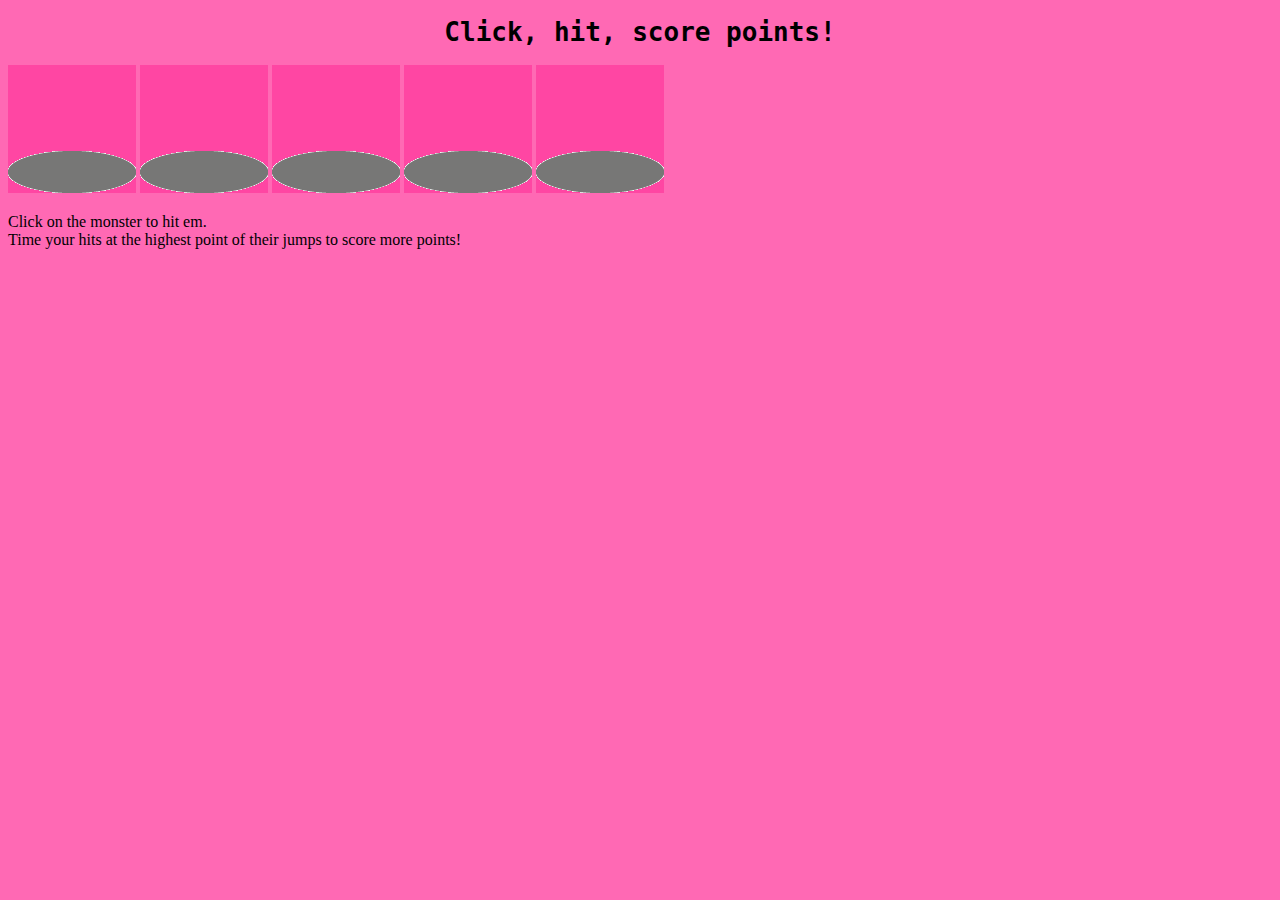
<file: 301039906_Junaid_Pathan_FinalGame/index.html>
<!doctype HTML>
<head>

    <link rel="stylesheet" href="style.css">
    
    <title>Monster DEMOLITION!</title>
    
</head>

<body>
    
    <h1 id = "Line">Click, hit, score points!</h1> 
    
    <canvas id = canvas1 width="128" height = "128"> </canvas>
    <canvas id = canvas2 width="128" height = "128"> </canvas>
    <canvas id = canvas3 width="128" height = "128"> </canvas>
    <canvas id = canvas4 width="128" height = "128"> </canvas>
    <canvas id = canvas5 width="128" height = "128"> </canvas>
    
    <p> </p>
    
    <p1>Click on the monster to hit em. <br> Time your hits at the highest point of their jumps to  score more points!</p1>
    
</body>

<script>
    
    var points = 0;
    var playerTurns = 0;
    var highScore = 0;
    var endGame = false;
    
    var monsterNoHitPrompt = ["You hit a tree instead bud...", "Who let you play?", "Woosh goes the loser!", "You should atleast try..."];
    var monsterAlmostHitPrompt = ["Lol.","The little thing isn't even bothered.", "Still a loser."];
    var monsterKindaHitPrompt = ["yOu HiT iT", "Try not being trash.", "Your parents failed you.", "People like you make me happy I exist."];
    var monsterMediumHitPrompt = ["You 'hit' it.", "You hit like a kid tbh.", "I consider going to the gym more often.", "I can do better with my peepee."];
    var monsterGoodHitPrompt = ["That is a hit indeed.", "Ouuuuu nice one.", "nice.", "You are 'okay' at this game aha."];
    var monsterGreatHitPrompt = ["Oh Yeah, I am hard.", "*Moans*", "You just BONKED a MF'er."];
    
    var monsterThings = [];
    var playingCanvas = [];
    var numberOfMonsters = 5;
    var canvasNumber;
    var drawingSurfaces = [];
    var monsterRenderImages = [];
    
    var monster=
        {
          IMGSRC:"images/monsterTileSheet.png",
            
          SIZE:128, 
          COLUMNS: 3,
         
          numOfFrames: 5,    
          currentFrame:0, 
            
          sourceX:0, 
          sourceY:0, 
            
          isForward:true,  
            
          HIDING: 0,
          JUMPING: 1,
          state: this.HIDING,  
            
         waitTime: undefined,
            
         calcWaitTime: function()
            {
                
              this.waitTime = Math.ceil(Math.random() * 20);
                
            },
            
         updateAnimation: function()
            {   
                if(this.waitTime> 0 || this.waitTime==undefined)
                    
                   this.state=this.HIDING;
                
                else this.state = this.JUMPING;
                
                    
                switch(this.state)
                    {
                        case this.HIDING:
                            
                            this.currentFrame=0; 
                            this.waitTime--;
                            break;
                            
                        case this.JUMPING:
                            
                            if(this.currentFrame==this.numOfFrames) this.isForward=false;
                            
                            if(this.currentFrame==0 && !this.isForward)
                                { 
                                    this.isForward=true;
                                    this.calcWaitTime(); 
                                    this.state=this.HIDING;
                                    break;
                                }
                              
                if(this.isForward)
                    
                    this.currentFrame++;
                            
                else this.currentFrame--;
                
                    }
                
                this.sourceX = (this.currentFrame % this.COLUMNS)*this.SIZE;
                this.sourceY = Math.floor(this.currentFrame / this.COLUMNS)*this.SIZE;
               
            }
        };
  
    for (var i = 0; i < numberOfMonsters; i++)
        {
            var monsterCopy = Object.create(monster);
            monsterThings.push(monsterCopy);
        }

    for (var j = 1; j < 6; j++)
        {
            var canvas = document.getElementById("canvas" +j.toString());
            playingCanvas.push(canvas);
        }
    for (var k = 0; k < 5; k++)
        {
            var drawingSurface = playingCanvas[k].getContext("2d");
            drawingSurfaces.push(drawingSurface);
        }

    for ( var l = 0; l<5; l++)
        {
           var image = new Image();
           image.addEventListener("load", loadHandler, false);
           image.src = monsterThings[l].IMGSRC;
           monsterRenderImages.push(image);
           //image.id = "monsterImage";
        }
    
    function loadHandler()
    {
        monster.calcWaitTime();
        setInterval(update,300);         
    }
        
        playingCanvas[0].addEventListener("click", function(){GetHit(monsterThings[0]);}, false);
        playingCanvas[1].addEventListener("click", function(){GetHit(monsterThings[1]);}, false);
        playingCanvas[2].addEventListener("click", function(){GetHit(monsterThings[2]);}, false);
        playingCanvas[3].addEventListener("click", function(){GetHit(monsterThings[3]);}, false);
        playingCanvas[4].addEventListener("click", function(){GetHit(monsterThings[4]);}, false);
    
    function update()
    {

        for (var i = 0; i<5; i++)
            {
                 monsterThings[i].updateAnimation();         
            }
        
        if(!endGame)
            {                
                render();
            }           
    }
    
    function render()
    {
        for( var i = 0; i<5; i++)
        {
            
            drawingSurfaces[i].clearRect(0,0, canvas.width, canvas.height);
        
            drawingSurfaces[i].drawImage(
            monsterRenderImages[i],
            monsterThings[i].sourceX, monsterThings[i].sourceY, monsterThings[i].SIZE, monsterThings[i].SIZE,
            0,0,playingCanvas[i].width,playingCanvas[i].height);
        }
    }
    
    function GetHit(monsterNumber)
    {
        playerTurns++;
        if(playerTurns<8)
        {
         
          if(monsterNumber.currentFrame == 0)
            {
                var toPrint = Math.floor(Math.random()*monsterNoHitPrompt.length);                
                var pointsToPrint = 0;
                points += pointsToPrint;
                document.getElementById("Line").innerHTML = (monsterNoHitPrompt[toPrint] + " You get: " +pointsToPrint +" Points...");
            }
          else if(monsterNumber.currentFrame == 1)
            {
                var toPrint = Math.floor(Math.random()*monsterAlmostHitPrompt.length);
                var pointsToPrint = 1;
                points += pointsToPrint;
                document.getElementById("Line").innerHTML = (monsterAlmostHitPrompt[toPrint] + " You get: " +pointsToPrint+" Points..");               
            }
          else if(monsterNumber.currentFrame == 2)
            {
                var toPrint = Math.floor(Math.random()*monsterKindaHitPrompt.length);
                var pointsToPrint = 2;
                points += pointsToPrint;
                document.getElementById("Line").innerHTML = (monsterKindaHitPrompt[toPrint]+ " You get: " +pointsToPrint+" Points.");              
            }
          else if(monsterNumber.currentFrame == 3)
            {
                var toPrint = Math.floor(Math.random()*monsterMediumHitPrompt.length);
                var pointsToPrint = 3;
                points += pointsToPrint;
                document.getElementById("Line").innerHTML = (monsterMediumHitPrompt[toPrint]+ " You get: " +pointsToPrint+" Points!");               
            }
          else if(monsterNumber.currentFrame == 4)
            {
                var toPrint = Math.floor(Math.random()*monsterGoodHitPrompt.length);
                var pointsToPrint = 4;
                points += pointsToPrint;
                document.getElementById("Line").innerHTML = (monsterGoodHitPrompt[toPrint]+ " You get: " +pointsToPrint+" Points!!");               
            }
          else if(monsterNumber.currentFrame == 5)
            {
                var toPrint = Math.floor(Math.random()*monsterGreatHitPrompt.length);
                var pointsToPrint = 5;
                points += pointsToPrint;
                document.getElementById("Line").innerHTML = (monsterGreatHitPrompt[toPrint]+ " You get: " +pointsToPrint+" Points!!!");               
            }
            
        
            console.log("Current Score: " +points);
         
        }
        else if(playerTurns == 10)
        {
            EndGame();
        }
    }
       
    function EndGame()
    {
        endGame = true;
        for(var i=0; i<5; i++)
            {
                drawingSurfaces[i].clearRect(0,0, canvas.width, canvas.height);
            }
                document.getElementById("Line").innerHTML = ("No matter what I could've done better. You got " + points + " points");
    }
    
</script>
</file>
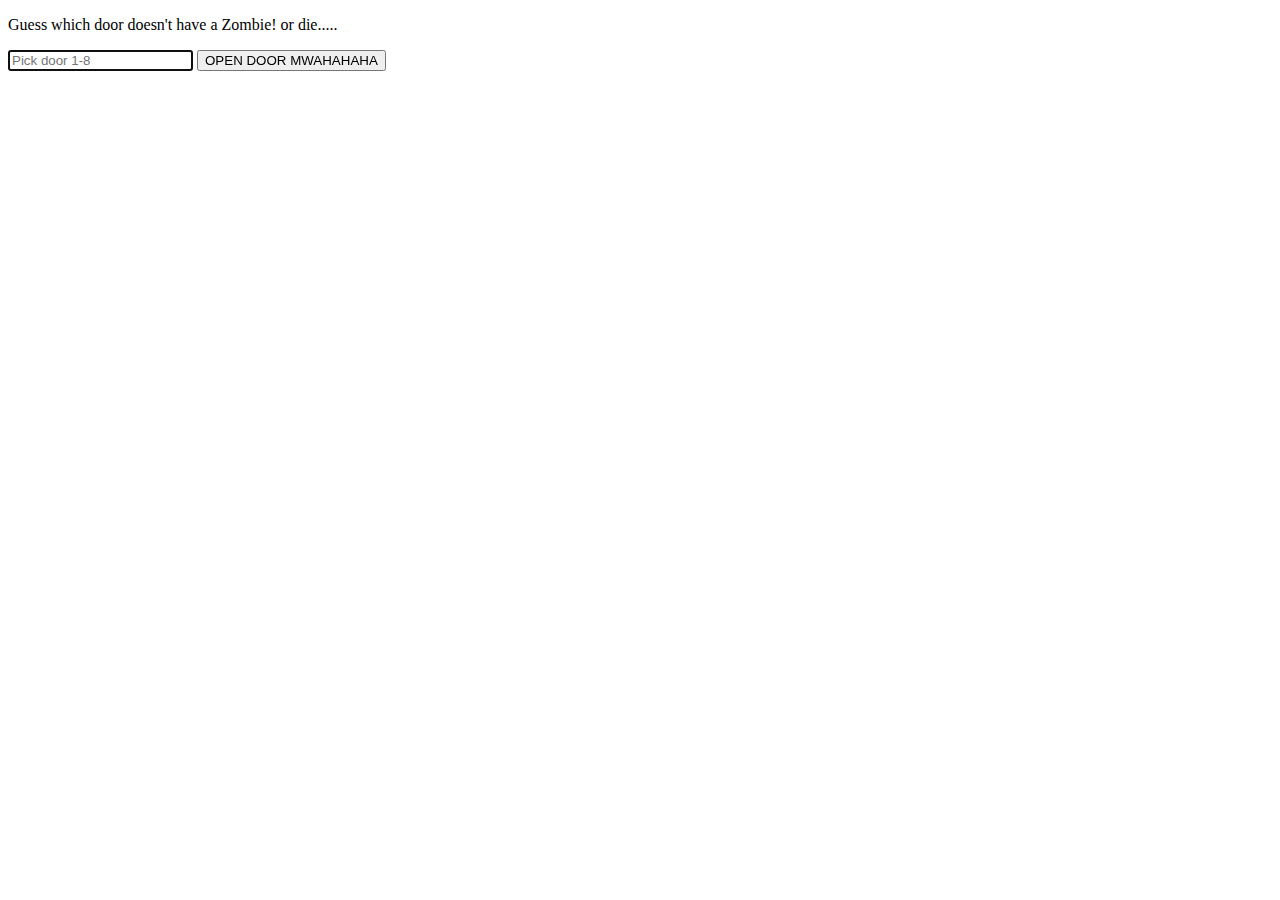
<file: GuessTheNumber/index.html>
<!doctype HTML>
<html>
<head>

<title> Guess the Door : Zombie Edition </title>

<style> </style>

</head>

<body>

    <p id="output"> Guess which door doesn't have a Zombie! or die..... </p>
    <input id="guessbox" type="text" placeholder="Pick door 1-8" autofocus> 
    <button id="submit"> OPEN DOOR MWAHAHAHA </button>

</body>

<script src="src/main.js"> </script>
</html>
</file>
<file: 301039906_Junaid_Pathan_FinalGame/style.css>
body {background-color: hotpink;}

h1
{
    
    font-family: monospace;
    font-size: 200%;
    text-align: center;
    
}

p1
{
    
    font-family: cursive;
    
}
</file>
